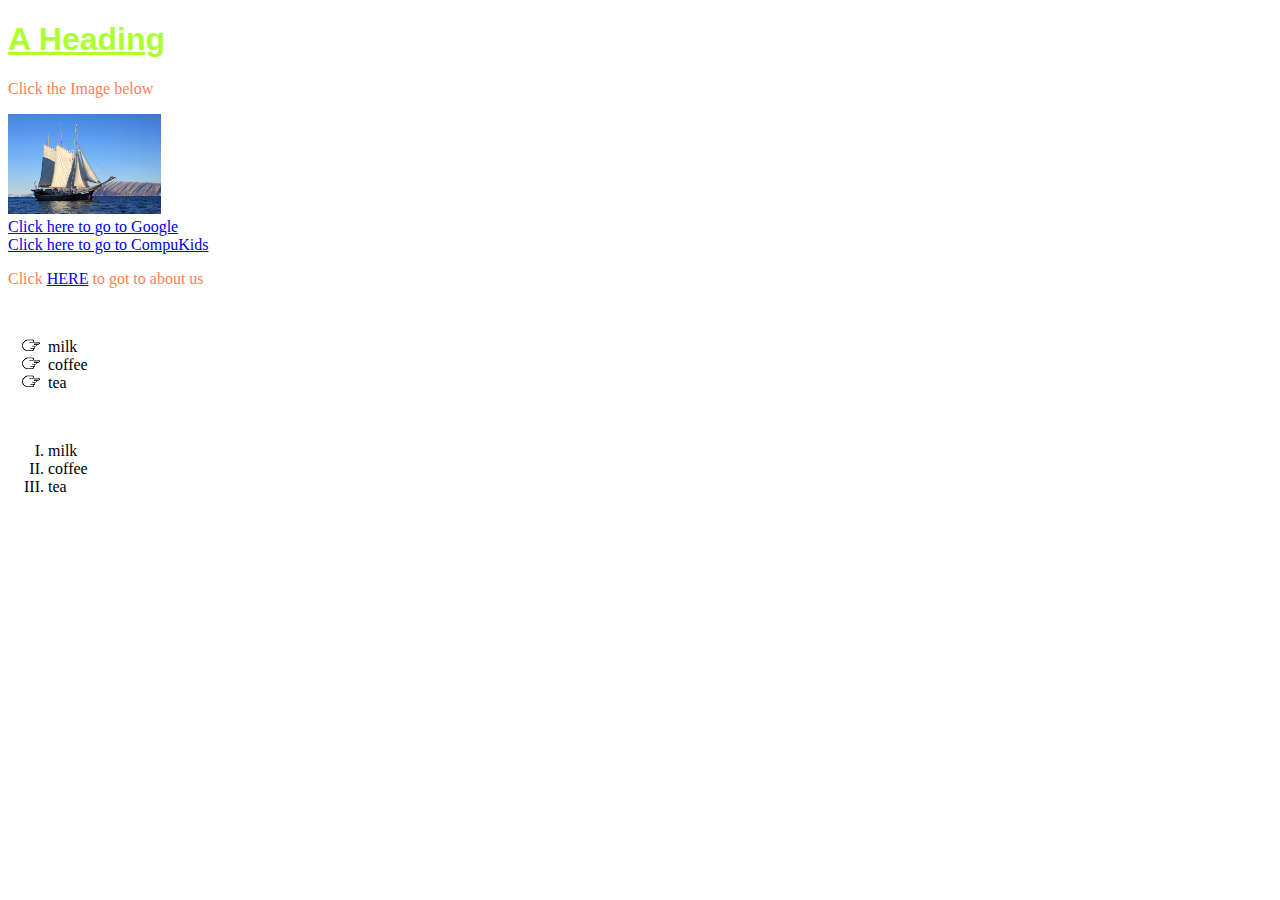
<file: test/index.html>
<!DOCTYPE html>

	<html>
	<head>
		<link rel="stylesheet" href="style.css">
		<title>sharpening skills again</title>
	</head>
	<body>
		<h1>A Heading</h1>
		<p>Click the Image below</p>

		<a href="boat.html"><img src="Images/boat.jpg" height="100"></a>
		<br>
		<a href="http://www.google.com">Click here to go to Google</a>
		<br>
		<a href="http://www.compukids.me">Click here to go to CompuKids</a>
		<br>
		<p>Click <a href="about.html">HERE</a> to got to about us</p>

		<br>
		<ul>
			<li>milk</li>
			<li>coffee</li>
			<li>tea</li>
		</ul>
		<br />
		<ol>
			<li>milk</li>
			<li>coffee</li>
			<li>tea</li>
		<ol>
	</body>
	</html>
</file>
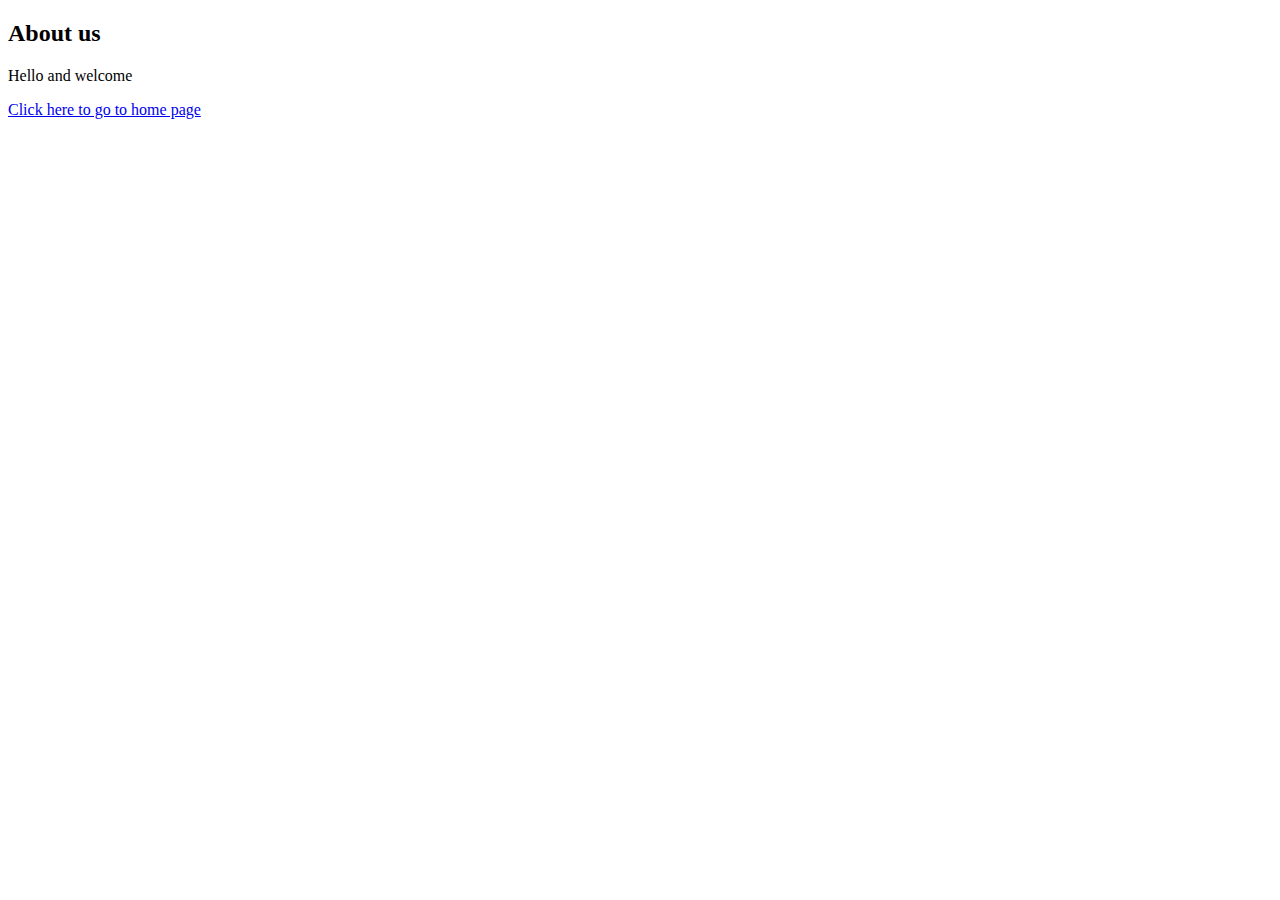
<file: test/about.html>
<!DOCTYPE html>
<html>
       <head>
          <title>About us</title>
       </head>
       <body>
            <h2>About us</h2>
            <p>Hello and welcome</p>
            <a href="index.html">Click here to go to home page</a>


      </body>
</html
</file>
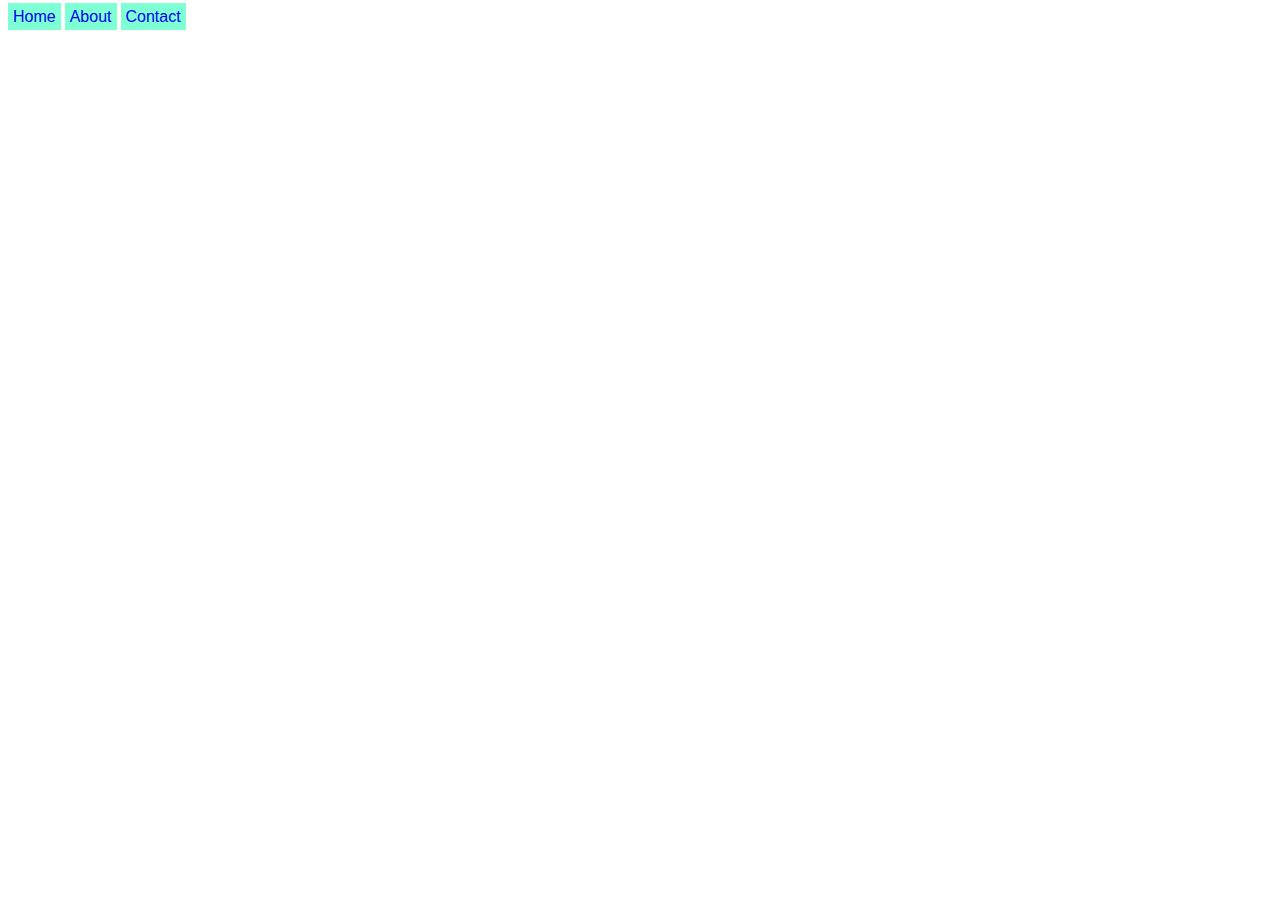
<file: test/boat.html>
<!DOCTYPE html>
<html>
      <head>
         <style>
            a{
               font-family: Helvetica, sans-serif;
               text-decoration: none;
               background-color: aquamarine;
               padding: 5px;
            }

            a:hover{
               background-color: aquamarine;
               color: #ffffff;
            }
         </style>
      </head>
      <body>
         <a href="index.html">Home</a>
         <a href="#">About</a>
         <a href="#">Contact</a>

      </body>
</html>
</file>
<file: test/style.css>
h1{
	font-family: sans-serif;
	color: greenyellow;
	text-decoration: underline;
}
p{
	font-family: fantasy;
	color: coral;
}

ul{
	list-style-image: url('Images/pointer-icon.png');
}

ol{
	list-style-type: upper-roman;
}
</file>
